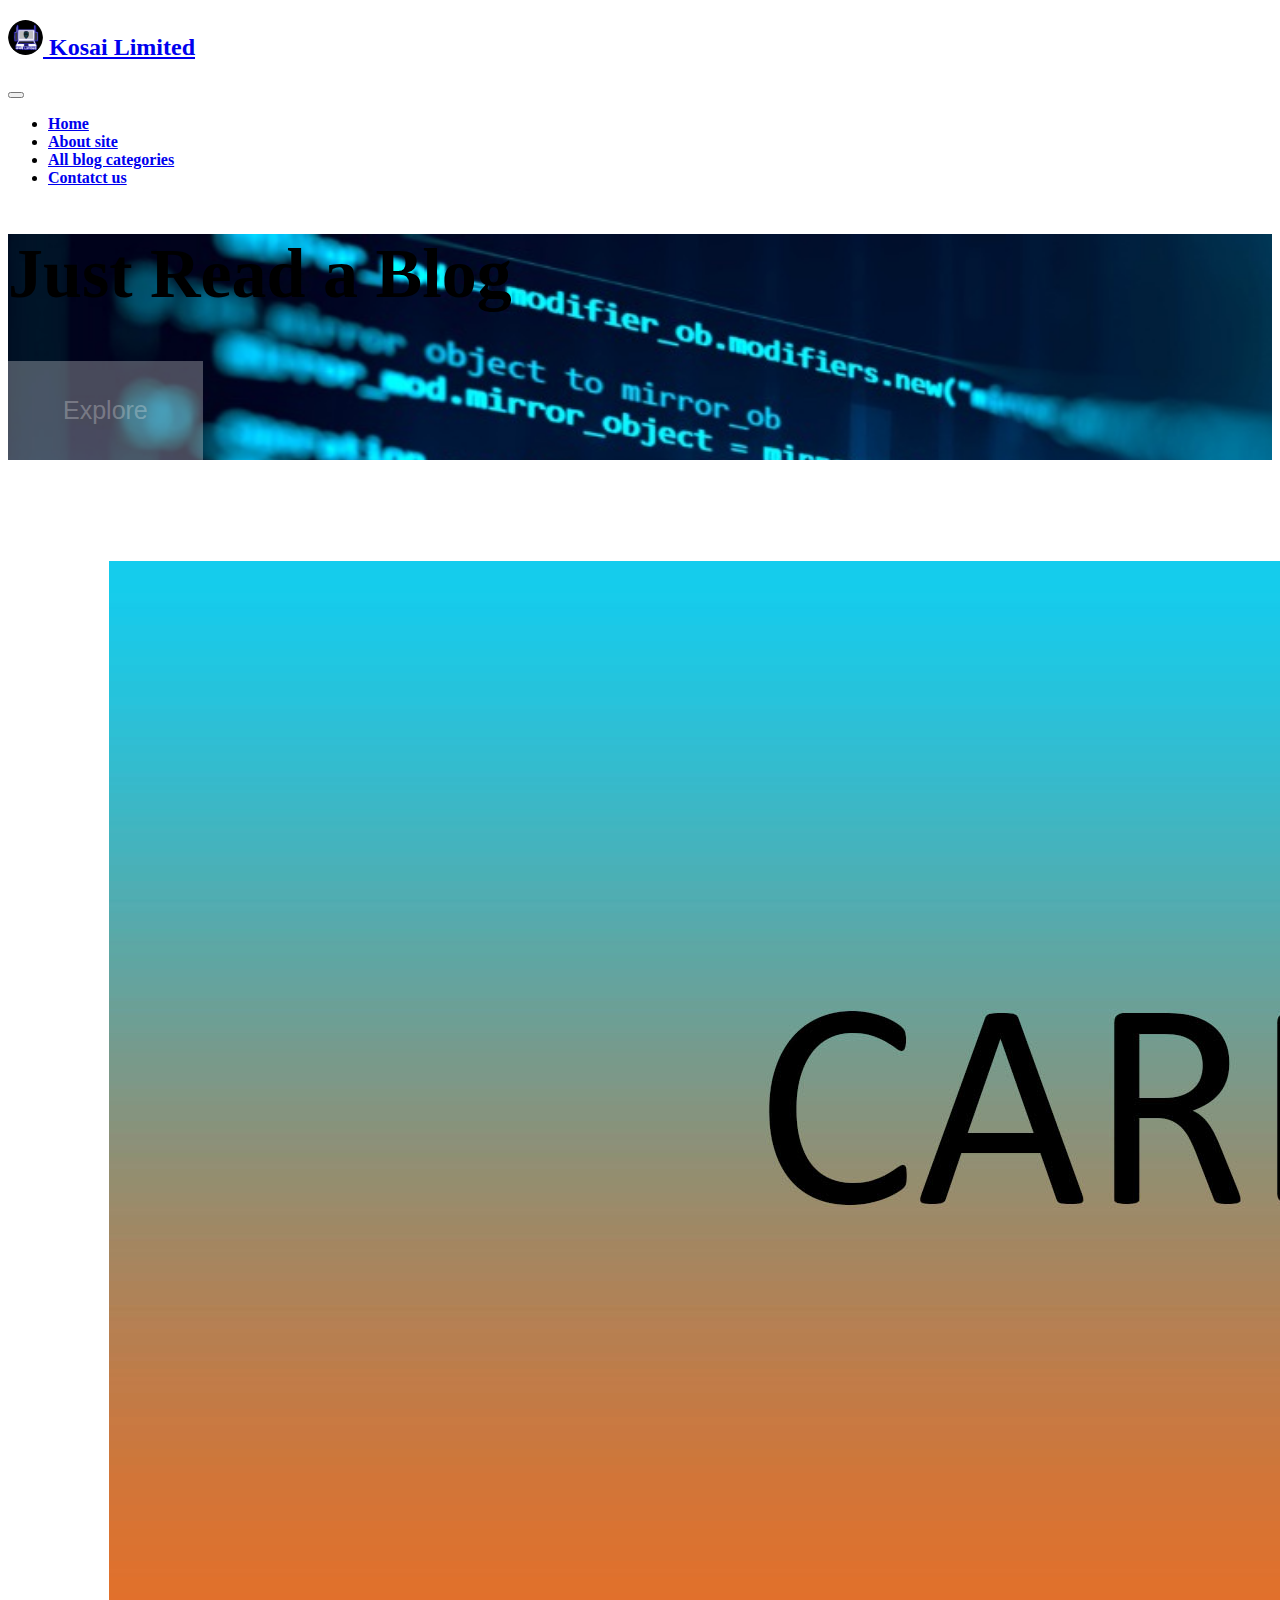
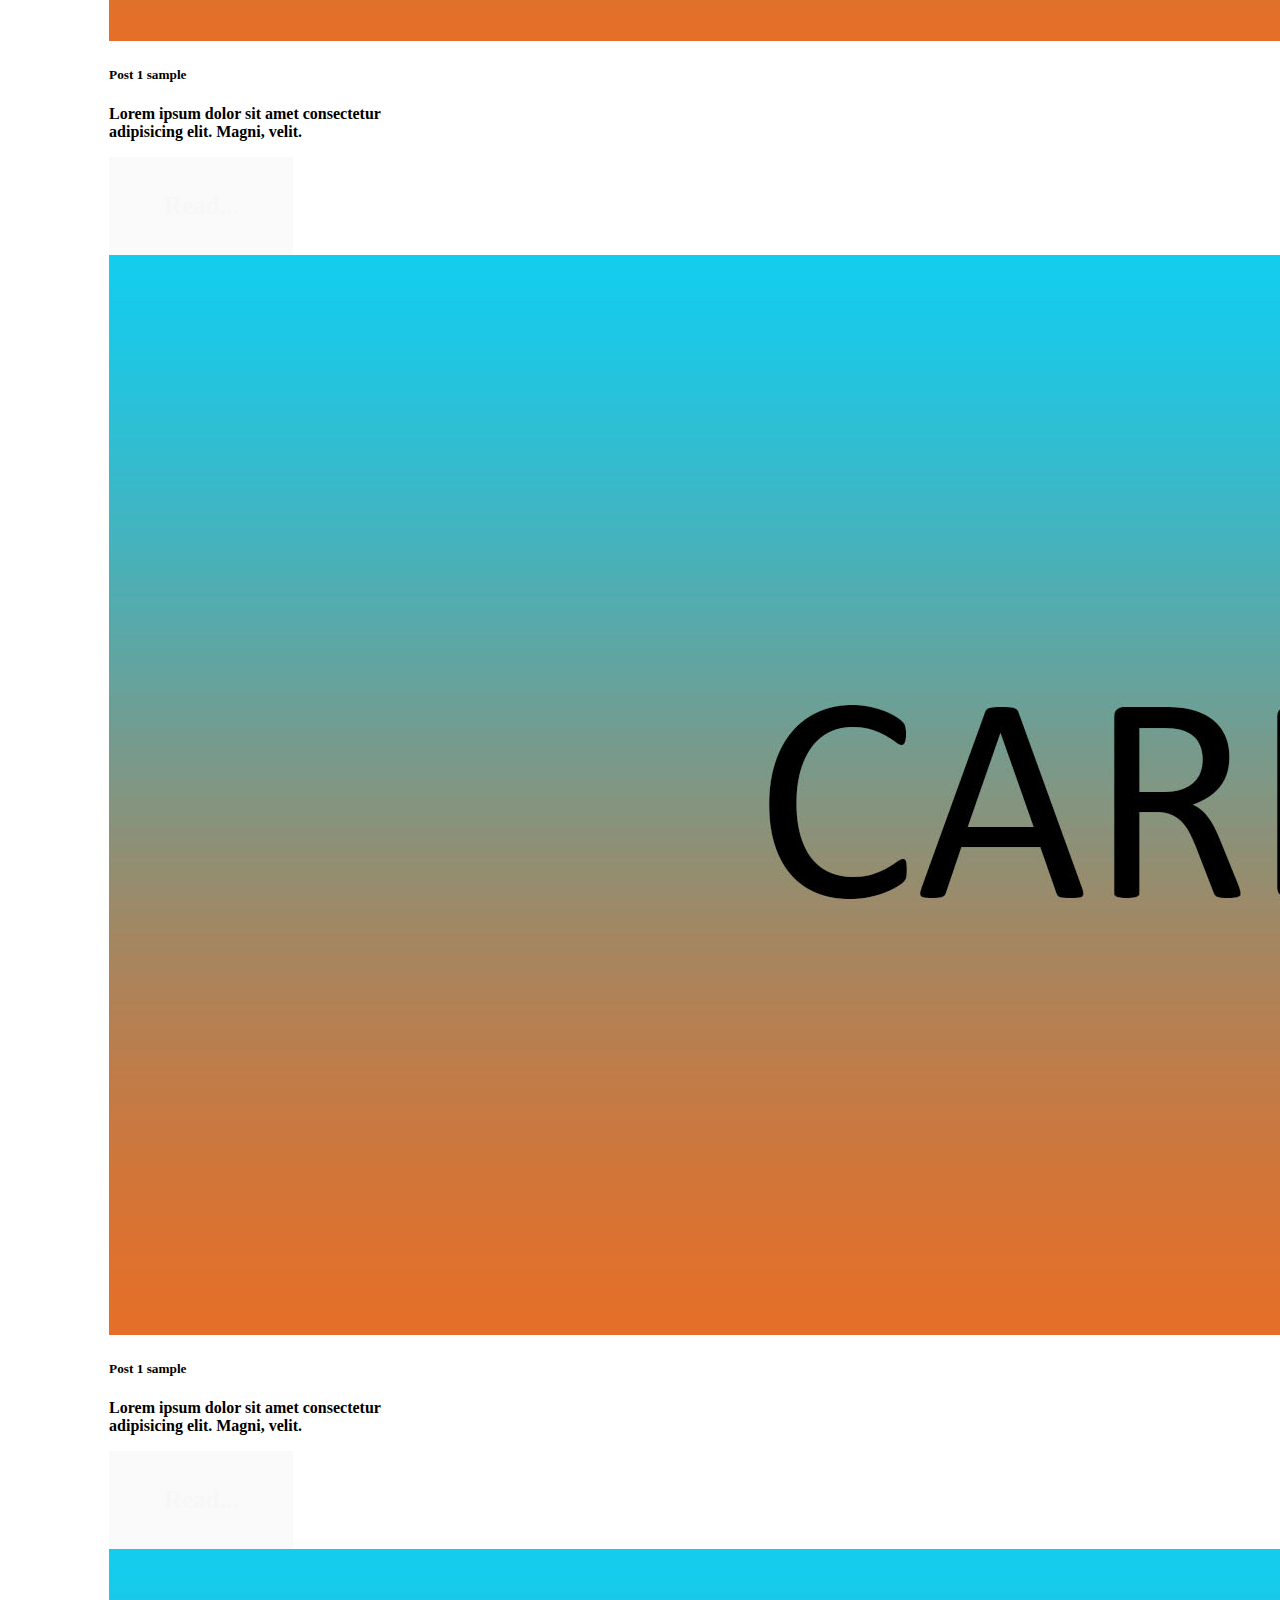
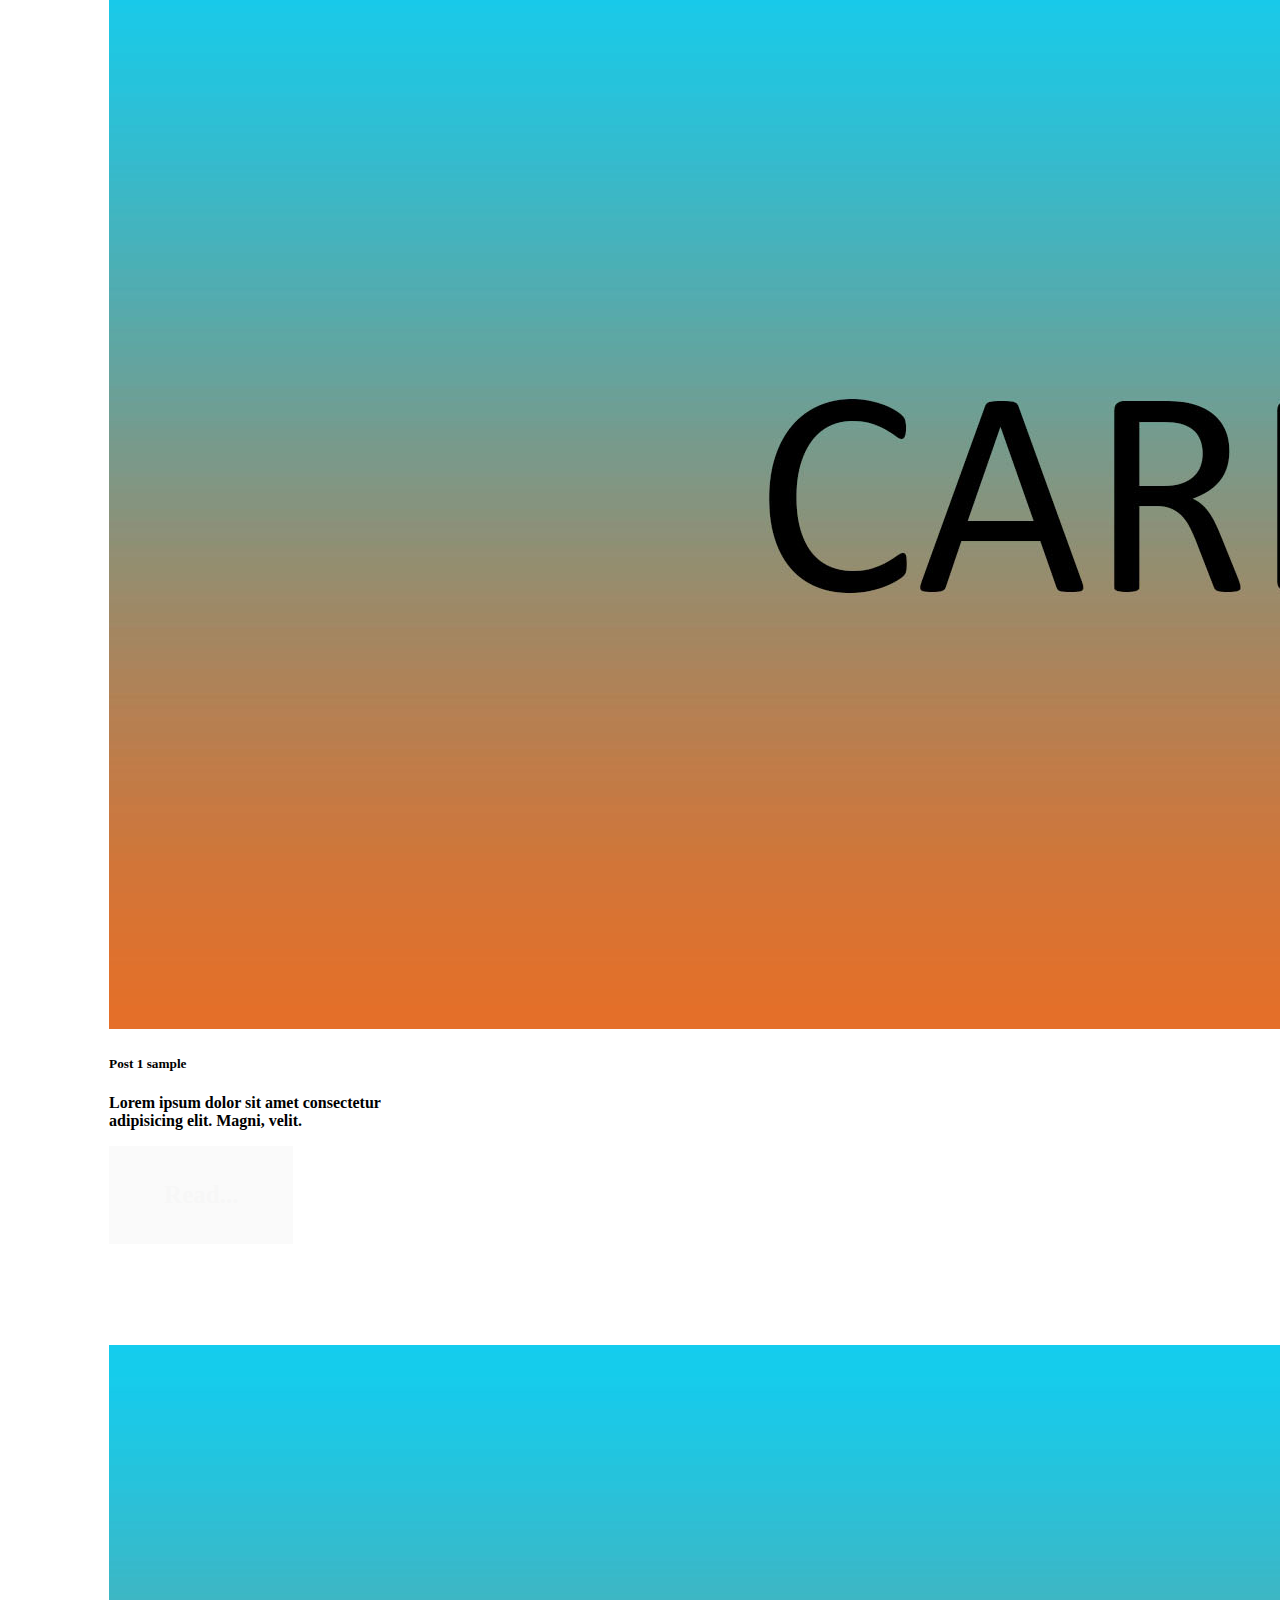
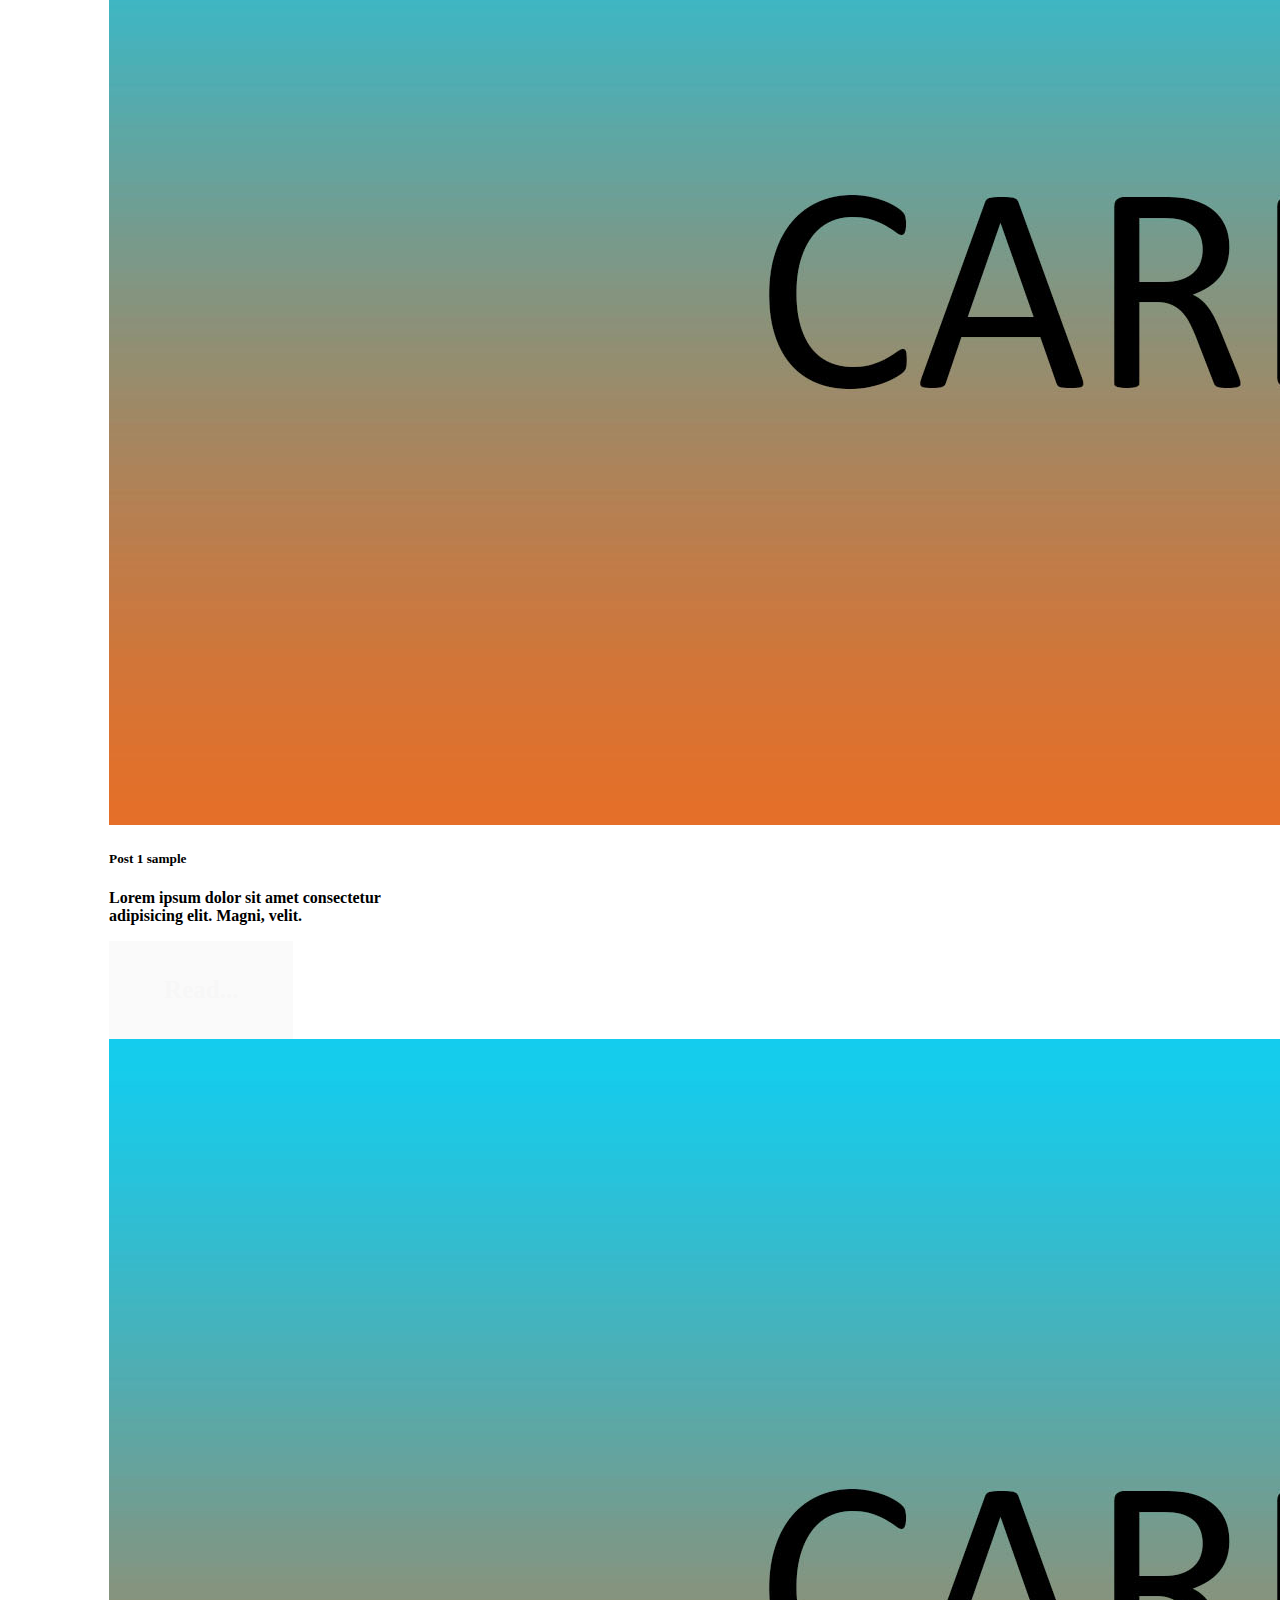
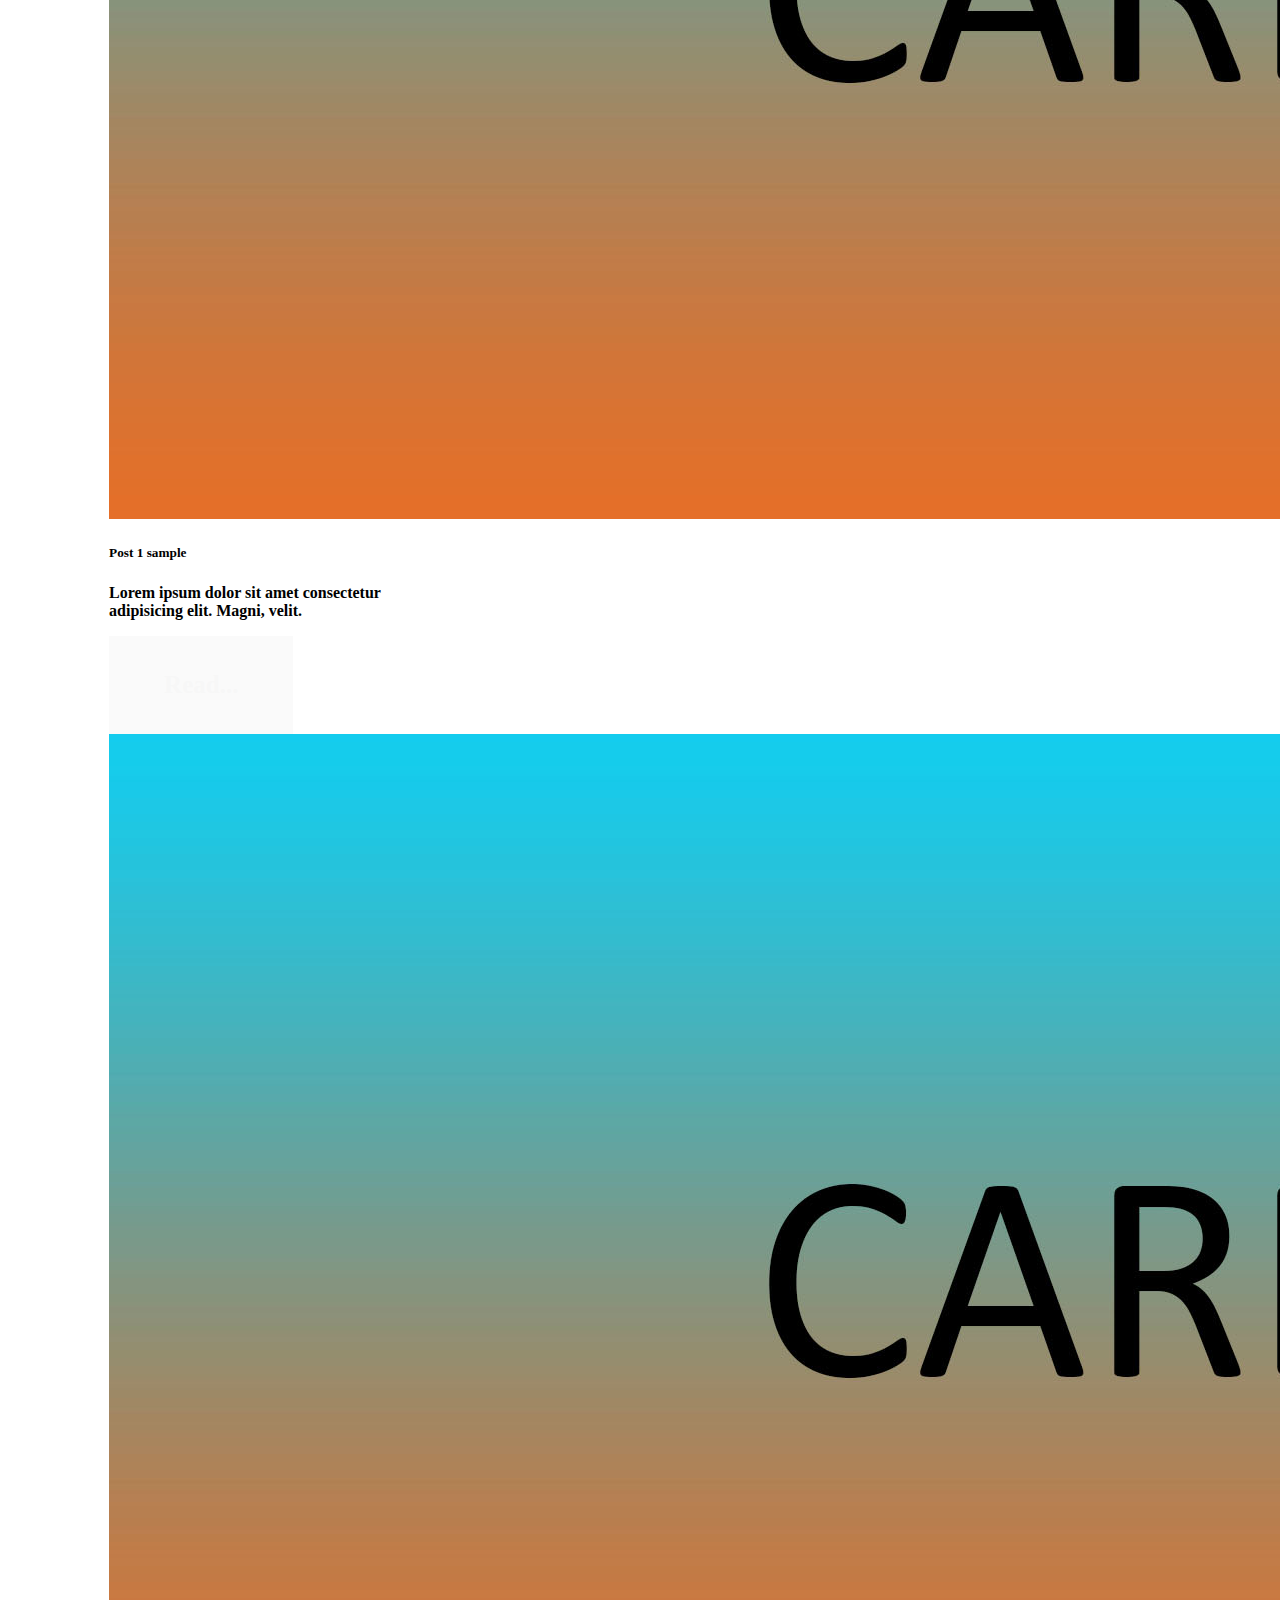
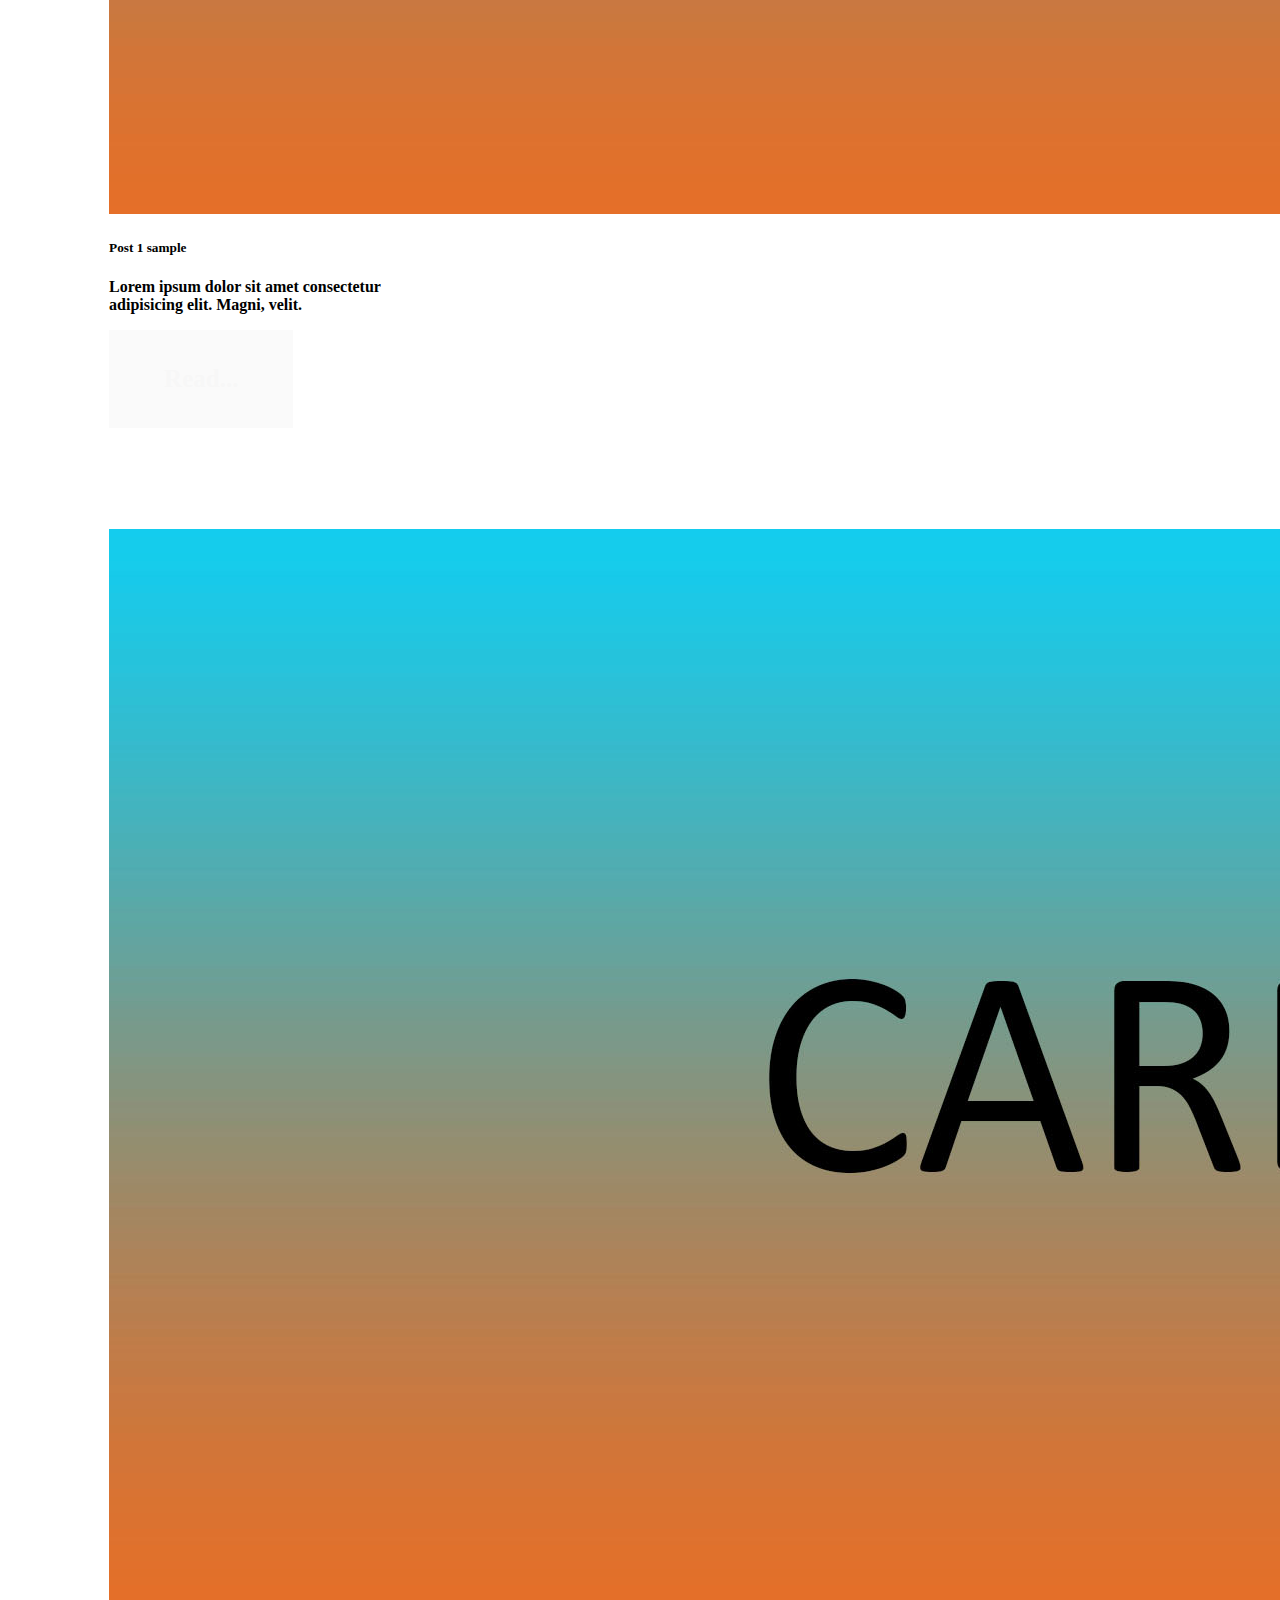
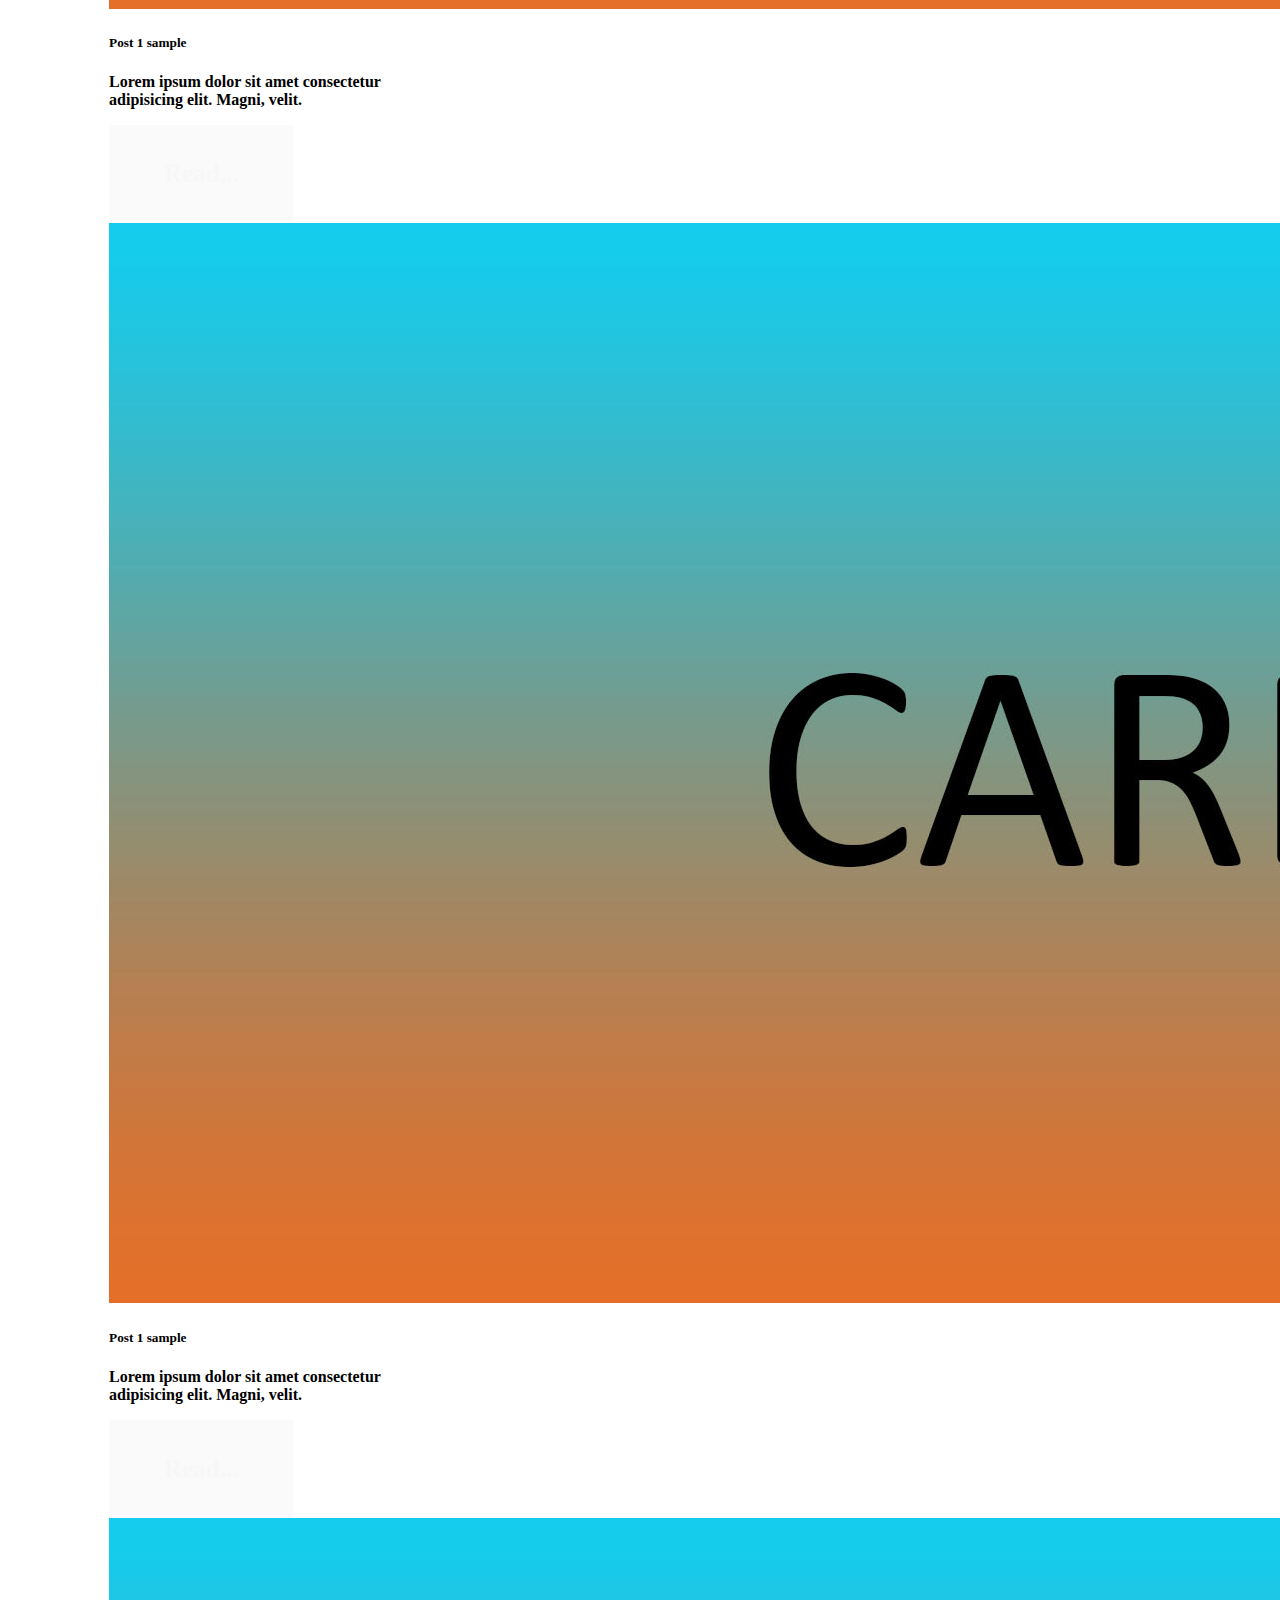
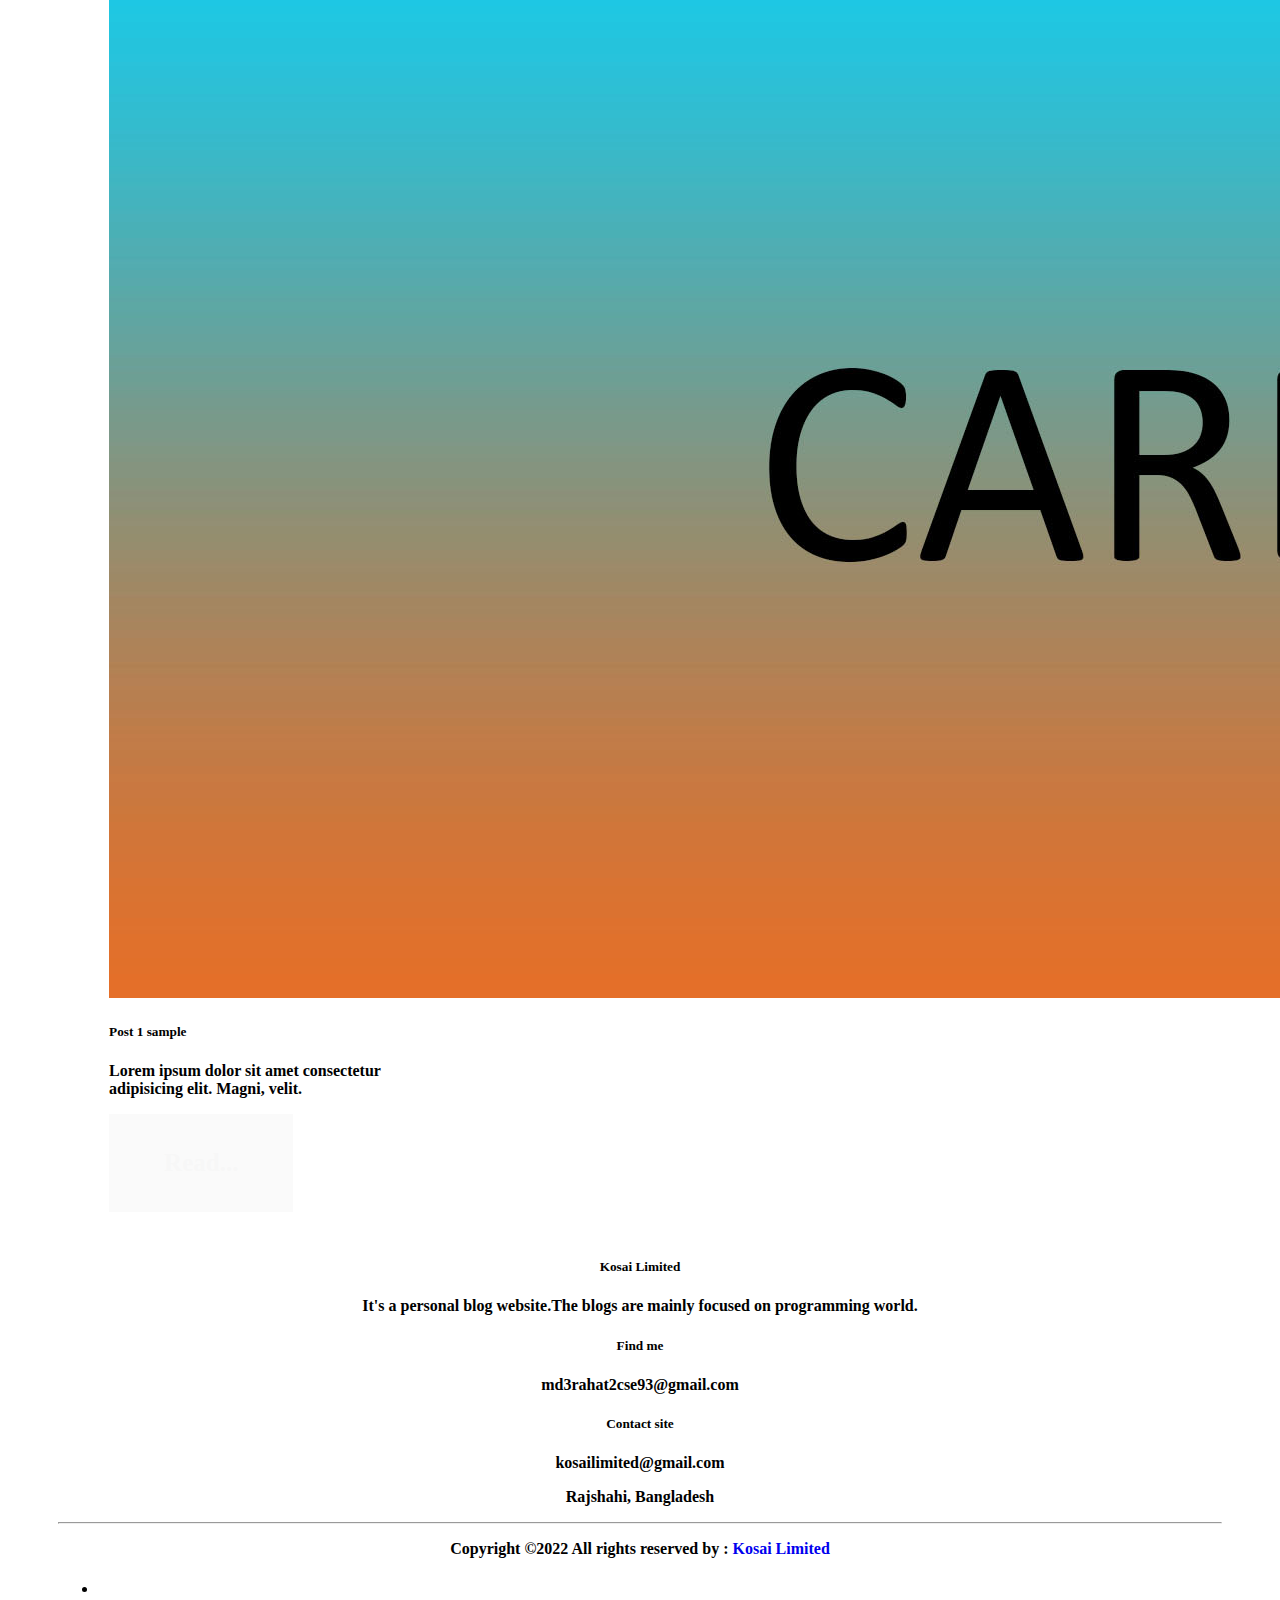
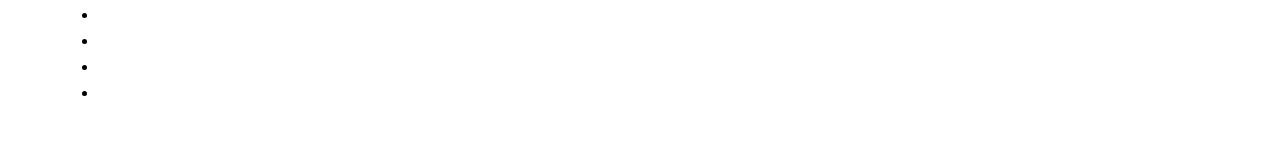
<file: index.html>
<!doctype html>
<html lang="en">
  <head>
    <!-- Required meta tags -->
    <meta charset="utf-8">
    <meta name="viewport" content="width=device-width, initial-scale=1">

    
    <title>Kosai Limited</title>
    <!-- Bootstrap CSS -->
    <link rel="stylesheet" href="./stylesheet.css" >
    <link href="https://cdn.jsdelivr.net/npm/bootstrap@5.2.0-beta1/dist/css/bootstrap.min.css" rel="stylesheet"
     integrity="sha384-0evHe/X+R7YkIZDRvuzKMRqM+OrBnVFBL6DOitfPri4tjfHxaWutUpFmBp4vmVor" crossorigin="anonymous">
    
  
  </head>
  <body>
    
    <!--Navbar-->
    <nav class="navbar fixed-top navbar-expand-lg navbar-dark p-md-3">
        <div class="container">
            <a href="#" class="navbar-brand">
              <h2><img class="home-logo" src="./assets_home/home-logo.png" alt="kosai limited logo" height="35" width="35">
                <b>Kosai Limited</h2></a>
            <button
            type="button"
            class="navbar-toggler"
            data-bs-target="#navbarNav"
            data-bs-toggle="collapse"
            aria-controls="navbarNav"
            aria-expanded="false"
            aria-label="Toggle Navbar"

            >
              <span class="navber-toggler-icon">

              </span>
            </button>

            <div class="collapse navbar-collapse" id="navbarNav">
              <div class="mx-auto"></div>
              <ul class="navbar-nav">
                <li class="nav-item"><a href="./pages/home_page.html" class="nav-link text-white">Home</a></li>
                <li class="nav-item"><a href="#" class="nav-link text-white">About site</a></li>
                <li class="nav-item"><a href="#" class="nav-link text-white">All blog categories</a></li>
                <li class="nav-item"><a href="#" class="nav-link text-white">Contatct us</a></li>
              </ul>
            </div>
        </div>
    </nav>

    <!-- Banner Image -->
    <div class="banner-image w-100 vh-100 d-flex justify-content-center align-items-center">
        <div class="content text-center">

           <div class="banner-text">
              <h1 class="text-white banner-text"><b>Just Read a Blog</h1>
           </div>
           <button type="button" class="btn btn-light btn-">Explore</button>
        </div>
    </div>


    <!--Main body-->
    <!--Row 1-->
    <div class="container "id="cardcontainer">
      <div class="row">
        <div class="col-lg-4 ">
          <!--Bootstrap cards1-->
          <div class="card" style="width: 21rem;">
          <img src="assets_home/card sample.jpg" alt="Card one" class="card-img-top">
          <div class="card-body">
            <h5 class="card-title">Post 1 sample</h5>
            <p class="card-text">Lorem ipsum dolor sit amet consectetur adipisicing elit. Magni, velit.</p>
            <a href="#" class="btn btn-primary">Read...</a>
          </div>
          </div>
        </div>

         <!--Bootstrap cards2-->
        <div class="col-lg-4">
          <div class="card" style="width: 21rem;">
          <img src="assets_home/card sample.jpg" alt="Card one" class="card-img-top">
          <div class="card-body">
            <h5 class="card-title">Post 1 sample</h5>
            <p class="card-text">Lorem ipsum dolor sit amet consectetur adipisicing elit. Magni, velit.</p>
            <a href="#" class="btn btn-primary">Read...</a>
          </div>
          </div>
        </div>

         <!--Bootstrap cards3-->
        <div class="col-lg-4">
          <div class="card" style="width: 21rem;">
          <img src="assets_home/card sample.jpg" alt="Card one" class="card-img-top">
          <div class="card-body">
            <h5 class="card-title">Post 1 sample</h5>
            <p class="card-text">Lorem ipsum dolor sit amet consectetur adipisicing elit. Magni, velit.</p>
            <a href="#" class="btn btn-primary">Read...</a>
          </div>
          </div>
        </div>
      </div>
    </div>

    <!--Row 2-->
    <div class="container "id="cardcontainer">
      <div class="row">
        <div class="col-lg-4 ">
          <!--Bootstrap cards 4-->
          <div class="card" style="width: 21rem;">
          <img src="assets_home/card sample.jpg" alt="Card one" class="card-img-top">
          <div class="card-body">
            <h5 class="card-title">Post 1 sample</h5>
            <p class="card-text">Lorem ipsum dolor sit amet consectetur adipisicing elit. Magni, velit.</p>
            <a href="#" class="btn btn-primary">Read...</a>
          </div>
          </div>
        </div>

         <!--Bootstrap cards 5-->
        <div class="col-lg-4">
          <div class="card" style="width: 21rem;">
          <img src="assets_home/card sample.jpg" alt="Card one" class="card-img-top">
          <div class="card-body">
            <h5 class="card-title">Post 1 sample</h5>
            <p class="card-text">Lorem ipsum dolor sit amet consectetur adipisicing elit. Magni, velit.</p>
            <a href="#" class="btn btn-primary">Read...</a>
          </div>
          </div>
        </div>

         <!--Bootstrap cards 6-->
        <div class="col-lg-4">
          <div class="card" style="width: 21rem;">
          <img src="assets_home/card sample.jpg" alt="Card one" class="card-img-top">
          <div class="card-body">
            <h5 class="card-title">Post 1 sample</h5>
            <p class="card-text">Lorem ipsum dolor sit amet consectetur adipisicing elit. Magni, velit.</p>
            <a href="#" class="btn btn-primary">Read...</a>
          </div>
          </div>
        </div>
      </div>
    </div>

    <!--Row 3-->
    <div class="container "id="cardcontainer">
      <div class="row">
        <div class="col-lg-4 ">
          <!--Bootstrap cards 7-->
          <div class="card" style="width: 21rem;">
          <img src="assets_home/card sample.jpg" alt="Card one" class="card-img-top">
          <div class="card-body">
            <h5 class="card-title">Post 1 sample</h5>
            <p class="card-text">Lorem ipsum dolor sit amet consectetur adipisicing elit. Magni, velit.</p>
            <a href="#" class="btn btn-primary">Read...</a>
          </div>
          </div>
        </div>

         <!--Bootstrap cards 8-->
        <div class="col-lg-4">
          <div class="card" style="width: 21rem;">
          <img src="assets_home/card sample.jpg" alt="Card one" class="card-img-top">
          <div class="card-body">
            <h5 class="card-title">Post 1 sample</h5>
            <p class="card-text">Lorem ipsum dolor sit amet consectetur adipisicing elit. Magni, velit.</p>
            <a href="#" class="btn btn-primary">Read...</a>
          </div>
          </div>
        </div>

         <!--Bootstrap cards 9-->
        <div class="col-lg-4">
          <div class="card" style="width: 21rem;">
          <img src="assets_home/card sample.jpg" alt="Card one" class="card-img-top">
          <div class="card-body">
            <h5 class="card-title">Post 1 sample</h5>
            <p class="card-text">Lorem ipsum dolor sit amet consectetur adipisicing elit. Magni, velit.</p>
            <a href="#" class="btn btn-primary">Read...</a>
          </div>
          </div>
        </div>
      </div>
    </div>



<!--Footer 1-->
<footer class="bg-dark text-white pt-5 pb-4 mt-5">
  <div class="container text-center text-md-left">
    <div class="row text-center text-md-left">
      <div class="col-md-3 col-lg-3 col-xl-3 mx-auto mt-3">
        <h5 class="text-uppercase mb-4 font-weight-bold text-warning">Kosai Limited</h5>
        <p>It's a personal blog website.The blogs are mainly focused on programming world.</p>
      </div>

      <div class="col-md-2 col-lg-2 col-xl-2 mx-auto mt-3">
        <h5 class="text-uppercase mb-4 font-weight-bold text-warning">Find me</h5>
       <p> md3rahat2cse93@gmail.com</p>
      </div>


      <div class="col-md-2 col-lg-2 col-xl-2 mx-auto mt-3">
        <h5 class="text-uppercase mb-4 font-weight-bold text-warning">Contact site</h5>

        <p><i class="fas fa-envelop mr-3"></i>kosailimited@gmail.com
        </p>
      
       <p><i class="fas fa-home mr-3"></i>Rajshahi, Bangladesh
      </p>
      </div>

      <hr class="mb-4">
      <div class="row align-items-center">
        <div class="col-md-7 col-lg-8">
          <p>Copyright ©2022 All rights reserved by :
            <a href="#" style="text-decoration: none;">
              <strong class="text-warning">Kosai Limited</strong>
            </a>
          </p>
        </div>

        <div class="col-md-5 col-lg-4">
          <div class="text-center text-md-right">
            <ul class="list-unstyleed list-inline">
              <li class="list-inline-item">
                <a href="#" class="btn-floating btn-sm text-white" style="font-size: 23px;">
                <i class="fab fa-facebook"></i></a>
              </li>

              <li class="list-inline-item">
                <a href="#" class="btn-floating btn-sm text-white" style="font-size: 23px;">
                <i class="fab fa-facebook"></i></a>
              </li>

              <li class="list-inline-item">
                <a href="#" class="btn-floating btn-sm text-white" style="font-size: 23px;">
                <i class="fab fa-facebook"></i></a>
              </li>

              <li class="list-inline-item">
                <a href="#" class="btn-floating btn-sm text-white" style="font-size: 23px;">
                <i class="fab fa-facebook"></i></a>
              </li>

              <li class="list-inline-item">
                <a href="#" class="btn-floating btn-sm text-white" style="font-size: 23px;">
                <i class="fab fa-facebook"></i></a>
              </li>

            </ul>
          </div>
        </div>

      </div>



    </div>
  </div>
</footer>


















    <!-- Optional JavaScript; choose one of the two! -->

    <!-- Option 1: Bootstrap Bundle with Popper -->
    <script src="https://cdn.jsdelivr.net/npm/bootstrap@5.2.0-beta1/dist/js/bootstrap.bundle.min.js" 
    integrity="sha384-pprn3073KE6tl6bjs2QrFaJGz5/SUsLqktiwsUTF55Jfv3qYSDhgCecCxMW52nD2" crossorigin="anonymous"></script>
    <script src="script.js"></script>
    <!-- Option 2: Separate Popper and Bootstrap JS -->
    <!--
    <script src="https://cdn.jsdelivr.net/npm/@popperjs/core@2.9.2/dist/umd/popper.min.js" integrity="sha384-IQsoLXl5PILFhosVNubq5LC7Qb9DXgDA9i+tQ8Zj3iwWAwPtgFTxbJ8NT4GN1R8p" crossorigin="anonymous"></script>
    <script src="https://cdn.jsdelivr.net/npm/bootstrap@5.0.2/dist/js/bootstrap.min.js" integrity="sha384-cVKIPhGWiC2Al4u+LWgxfKTRIcfu0JTxR+EQDz/bgldoEyl4H0zUF0QKbrJ0EcQF" crossorigin="anonymous"></script>
    -->
  </body>
</html>
</file>
<file: stylesheet.css>
@import url('https://fonts.googleapis.com/css2?family=Poppins:wght@300;400;500;600;700;800&display=swap');


:root{
    --color-primary: #7380ec;
    --color-danger: #ff7782;
    --color-success:#41f1b6;
    --color-warning:#ffbb55;
    --color-white:#fff;
    --color-info-dark:#7d8da1;
    --color-info-light:#dce1eb;
    --color-dark:#363949;
    --color-light:rgba(32,139,200,.18);
    --color-primary-variant:#111e88;
    --color-dark-variant:#677483;
    --color-background:#f6f6f9;
    --color-review-btn-background:#ffbb55;


    --card-border-radius: 2rem;
    --border-radius-1: 0.4rem;
    --border-radius-2: 0.8rem;
    --border-radius-3: 1.2rem;


    --card-padding:1.8rem;
    --padding-1:1.2rem;

    --box-shadow:0 2rem 3rem var(--color-light);


}



.banner-image{
    background-image: url('./assets_home/cover.jpg');
    background-size: cover;
}

.home-logo{
    border-radius: 50%;
}
.banner-text{
    font-size: 70px;
}
.btn{
  background-color: rgb(240, 240, 240,.3); /* Green */
  border: none;
  color: rgb(240, 240, 240,.3);
  padding: 35px 55px;
  text-align: center;
  text-decoration: none;
  display: inline-block;
  font-size: 25px;
}
#cardcontainer{
    margin-top: 8%;
    margin-left: 8%;
   
}

.card:hover{
    -webkit-box-shadow: -1px 9px 40px -12px rgb(0,0,0,0.75);
    -moz-box-shadow: -1px 9px 40px -12px rgb(0,0,0,0.75);
    box-shadow: -1px 9px 40px -12px rgb(0,0,0,0.75);

}
.review-button {
    border: none;
    color: #363949;
    background: #ffbb55;
    padding: 5px 20px;
    text-align: center;
    text-decoration: none;
    display: inline-block;
    font-size: 15px;
    margin: 4px 2px;
    cursor: pointer;
    border-radius: .5rem;
   
  }
  .category-viewer{
      background: #b8b9bf;
      margin: 10px  5px 10px 0px;
      border-radius: 10px;
      padding: 2px 5px;
      font-size: 11px;
  }
/* =========================search bar=============================================== */


.search-bar {
    overflow: hidden;
    /* background-color: #fe1414; */
    width: 100%;
    /* display: flex; */
    justify-content: center;
    align-items: center;
  
  }
  .search-bar form{
    display: flex;
    justify-content: center;
    align-items: center;

      width: 100%;
      height: 100%;
  }
  .search-bar button{
    background-color: white;
    height: 50px;
    aspect-ratio: 1/1;
    border-radius: 100%;

  }
  .search-bar button:hover{
    background-color: var(--color-info-dark);
    transition: 1s ease;
}
.search-bar button span{
    background-color:transparent;
    font-size: 35px;
    color: #000;
    
}
  .search-bar input[type=text] {
    width: 100%;
    display: flex;
    flex-direction: row;
   justify-content: center;
   align-items: center;
   padding: 6px;
   border: none;
   margin-top: 8px;
   margin-right: 16px;
   margin-bottom: 10px;
   font-size: 20px;
   border: 1px solid black;
   border-radius: 10px;
    
  }
  
 




/* ====================================== FOOTER ====================================================== */

footer{
    display: block;
    text-align: center;
    padding: 25px 50px 30px;
    
   
}

footer .row .col-md-4 h2{
    color: #fd7e14;
}

.svg{
    height: 48px;
    width: 48px;
    display: inline-block;
}

.svg{
    transition: all 300ms ease;
}

.svg:hover{
    cursor: pointer;
    margin-bottom: .8rem;
    font-size: 3rem;
}

@media screen and (max-width: 768px){
    .search-bar input[type=text] {
        width: 50%;
      }
}
</file>
